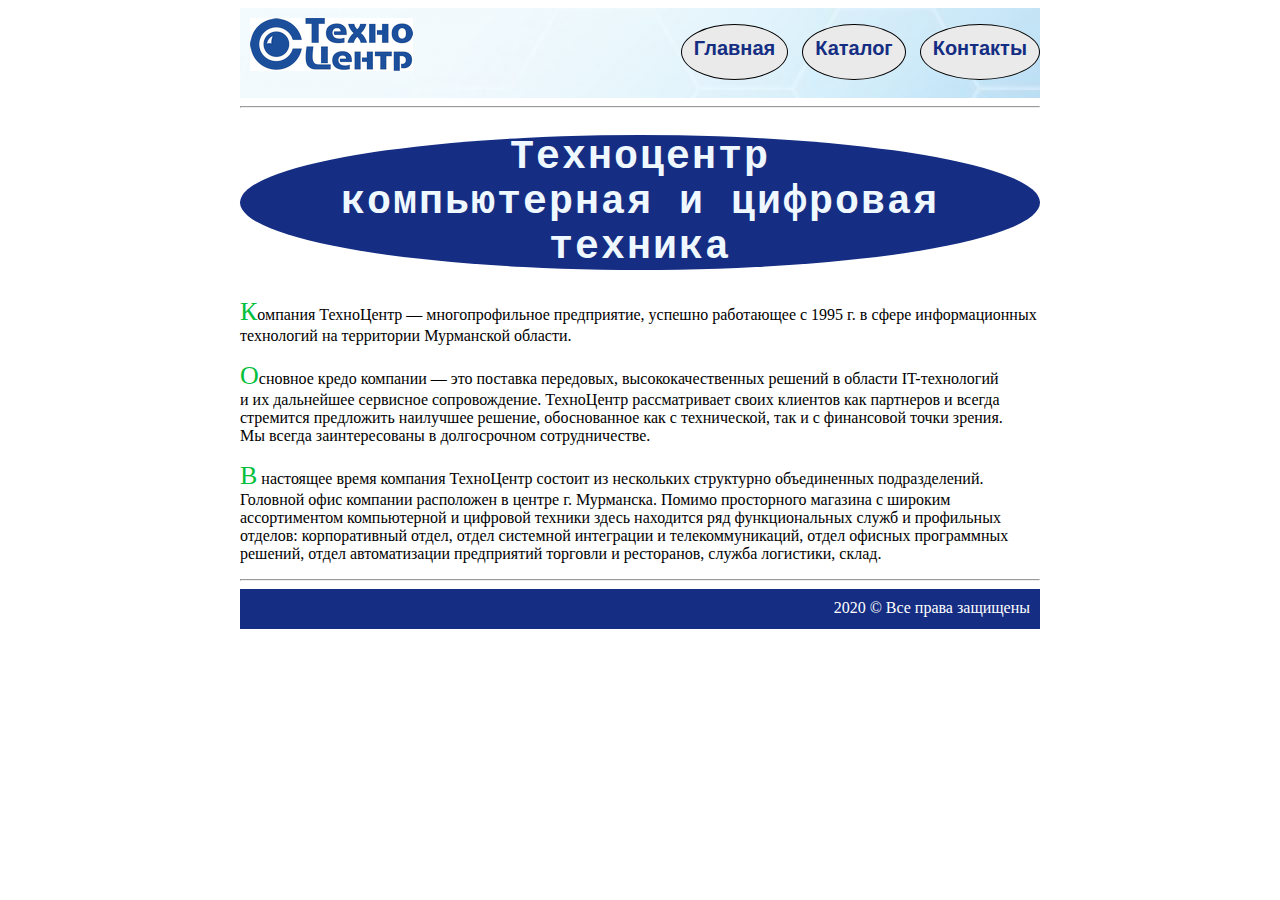
<file: index.html>
<!DOCTYPE html>
<html lang="en">

<head>
    <meta charset="UTF-8">
    <meta name="viewport" content="width=device-width, initial-scale=1.0">
    <title>Техноцентр</title>
    <link rel="stylesheet" href="style.css">
</head>

<body>
    <div class="container">
        <div class="header">
            <img class="logo" src="img/logo_color.png" alt="Техноцентр">
            <ul class="menu">
                <li class="link link-1"><a href="index.html">Главная</a></li>
                <li class="link link-2"> <a href="catalog.html">Каталог</a></li>
                <li class="link link-3"><a href="contacts.html">Контакты</a></li>
            </ul>

        </div>
        <div class="content">
            <hr>
            <h1> Техноцентр <br> компьютерная и&nbsp;цифровая техника </h1>
            <p class="info">Компания ТехноЦентр&nbsp;&mdash; многопрофильное предприятие, успешно работающее
                с&nbsp;1995&nbsp;г.
                в&nbsp;сфере информационных технологий на&nbsp;территории Мурманской области.</p>
            <p class="info">Основное кредо компании&nbsp;&mdash; это поставка передовых, высококачественных решений
                в&nbsp;области
                <nobr>IT-технологий</nobr> и&nbsp;их&nbsp;дальнейшее сервисное сопровождение. ТехноЦентр рассматривает
                своих клиентов как партнеров и&nbsp;всегда стремится предложить наилучшее решение, обоснованное как
                с&nbsp;технической, так и&nbsp;с&nbsp;финансовой точки зрения. Мы&nbsp;всегда заинтересованы
                в&nbsp;долгосрочном сотрудничестве.</p>
            <p class="info"> В&nbsp;настоящее время компания ТехноЦентр состоит из&nbsp;нескольких структурно
                объединенных
                подразделений. Головной офис компании расположен в&nbsp;центре г.&nbsp;Мурманска. Помимо просторного
                магазина с&nbsp;широким ассортиментом компьютерной и&nbsp;цифровой техники здесь находится ряд
                функциональных служб и&nbsp;профильных отделов: корпоративный отдел, отдел системной интеграции
                и&nbsp;телекоммуникаций, отдел офисных программных решений, отдел автоматизации предприятий торговли
                и&nbsp;ресторанов, служба логистики, склад.</p>
            <hr>
        </div>
        <div class="footer">
            <p>2020&nbsp;&copy; Все права защищены</p>
        </div>
    </div>
</body>

</html>
</file>
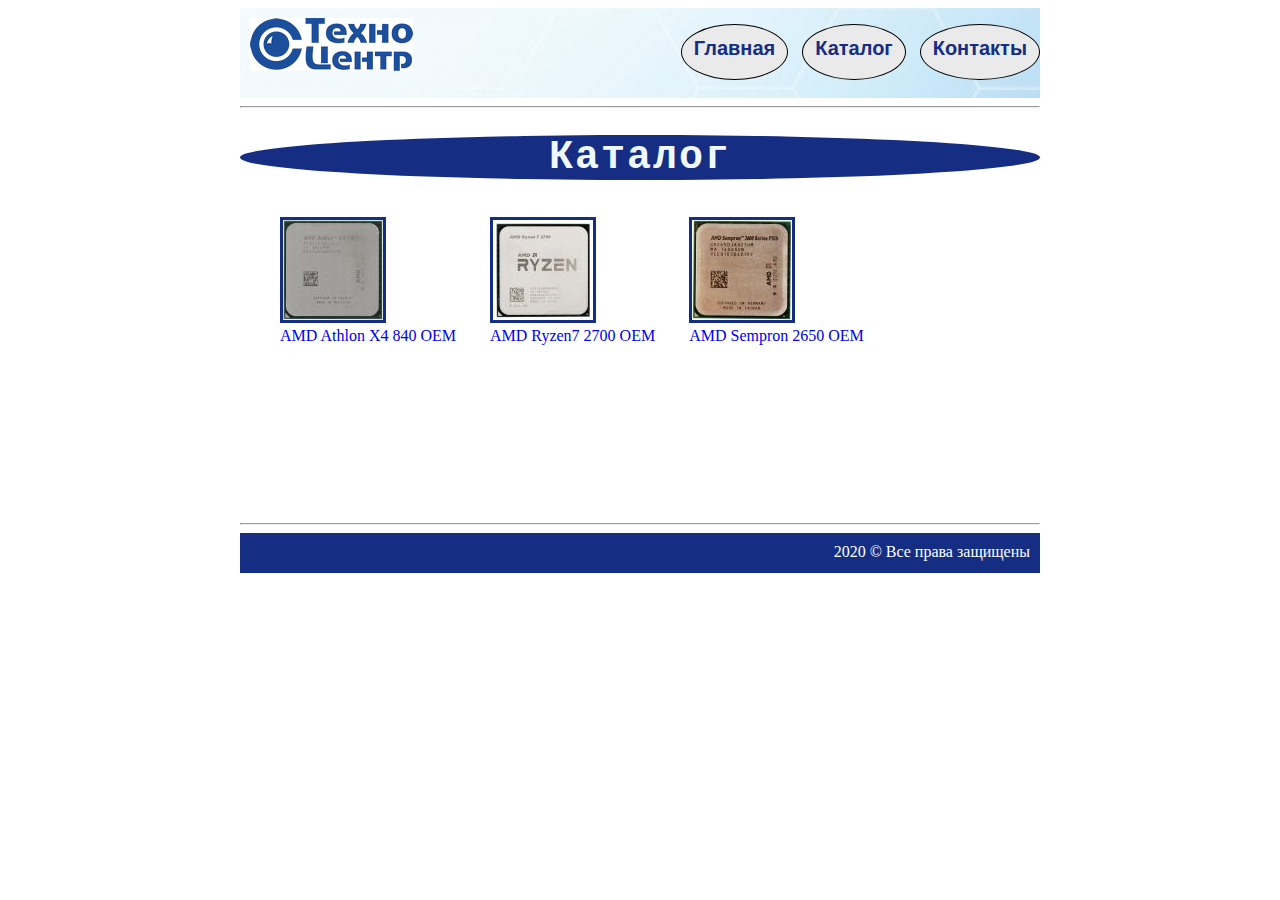
<file: catalog.html>
<!DOCTYPE html>
<html lang="en">

<head>
    <meta charset="UTF-8">
    <title>Техноцентр</title>
    <link rel="stylesheet" href="style.css">

</head>

<body>
    <div class="container">
        <div class="header">
            <img class="logo" src="img/logo_color.png" alt="Техноцентр">
            <ul class="menu">
                <li class="link link-1"><a href="index.html">Главная</a></li>
                <li class="link link-2"> <a href="catalog.html">Каталог</a></li>
                <li class="link link-3"><a href="contacts.html">Контакты</a></li>
            </ul>

        </div>
        <div class="content">
            <hr>
            <h1>Каталог</h1>
            <ul class="catalog">
                <li class="product product-1"> <img class="product_img" src="img/AMD%20Athlon%20X4%20840%20OEM.jpg"
                        alt="AMD Athlon X4 840 OEM"><br>
                    <a href="catalog/1004991.html">AMD Athlon X4&nbsp;840 OEM
                    </a>
                </li>
                <li class="product product-2"><img class="product_img" src="img/AMD%20Ryzen7%202700%20OEM.jpg"
                        alt="AMD Ryzen7 2700 OEM"><br>
                    <a href="catalog/1004992.html">AMD Ryzen7&nbsp;2700 OEM
                    </a>
                </li>
                <li class="product product-3"><img class="product_img" src="img/AMD%20Sempron%202650%20OEM.jpg"
                        alt="AMD Sempron 2650 OEM"><br>
                    <a href="catalog/0177121.html">AMD Sempron 2650 OEM</a>
                </li>
            </ul>
            <hr>
        </div>
        <div class="footer">
            <p>2020&nbsp;&copy; Все права защищены</p>
        </div>
    </div>
</body>

</html>
</file>
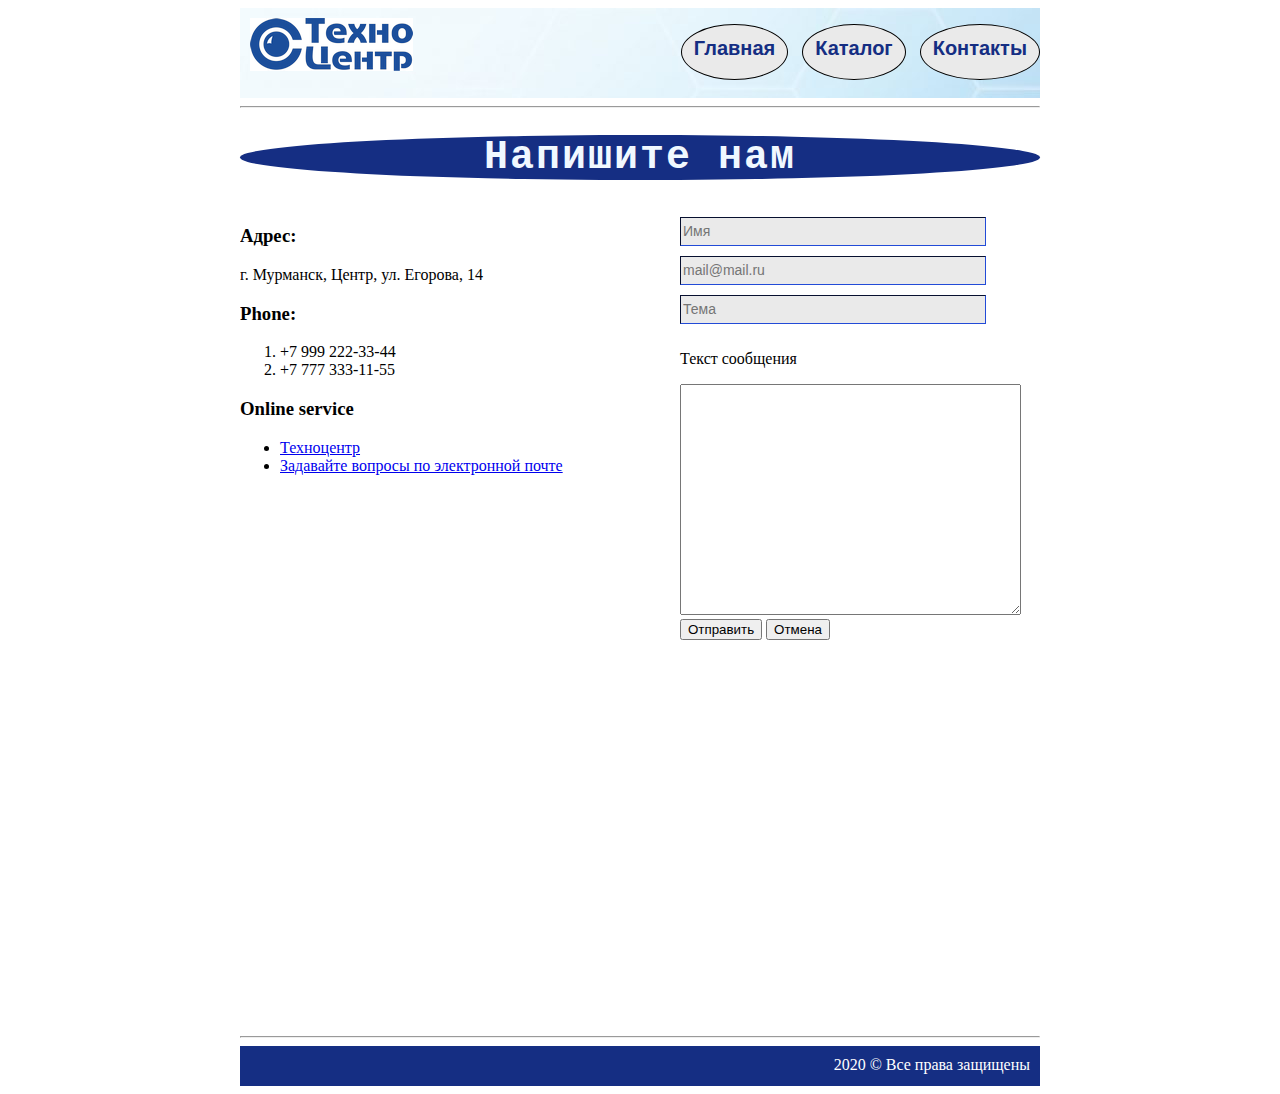
<file: contacts.html>
<!DOCTYPE html>
<html lang="en">

<head>
    <meta charset="UTF-8">
    <meta name="viewport" content="width=device-width, initial-scale=1.0">
    <title>Техноцентр</title>
    <link rel="stylesheet" href="style.css">
</head>

<body>
    <div class="container">
        <div class="header">
            <img class="logo" src="img/logo_color.png" alt="Техноцентр">
            <ul class="menu">
                <li class="link link-1"><a href="index.html">Главная</a></li>
                <li class="link link-2"> <a href="catalog.html">Каталог</a></li>
                <li class="link link-3"><a href="contacts.html">Контакты</a></li>
            </ul>
        </div>
        <div class="content">
            <hr>
            <h1>Напишите нам</h1>
            <div class="forma">
                <form action="#">
                    <input class="in_text" type="text" placeholder="Имя"><br>
                    <input class="in_text" type="email" placeholder="mail@mail.ru"><br>
                    <input class="in_text" type="text" placeholder="Тема">
                    <p>Текст сообщения</p>
                    <textarea name="" id="" cols="40" rows="15"></textarea><br>
                    <button type="submit">Отправить</button>
                    <button type="reset">Отмена</button><br>
                </form>
            </div>
            <div class="adress">
                <h3>Адрес:</h3>
                <p>г.&nbsp;Мурманск, Центр, ул.&nbsp;Егорова, 14</p>
                <h3>Phone:</h3>
                <ol>
                    <li>+7 999 222-33-44</li>
                    <li>+7 777 333-11-55</li>
                </ol>
                <h3>Online service</h3>
                <ul>
                    <li> <a href="http://tcs.ru" target="_blank">Техноцентр</a> </li>
                    <li><a href="mailto:mail@mail.ru">Задавайте вопросы по электронной почте</a></li>
                </ul>
            </div>
            <iframe
                src="https://yandex.ru/map-widget/v1/?um=constructor%3A6e48ad145034fd99fecddc43686650cd9857fd1e2c1f85827149bed492f1f6db&amp;source=constructor"
                width="800" height="374" frameborder="0"></iframe>



            <hr>
        </div>
        <div class="footer">
            <p>2020&nbsp;&copy; Все права защищены</p>
        </div>
    </div>
</body>

</html>
</file>
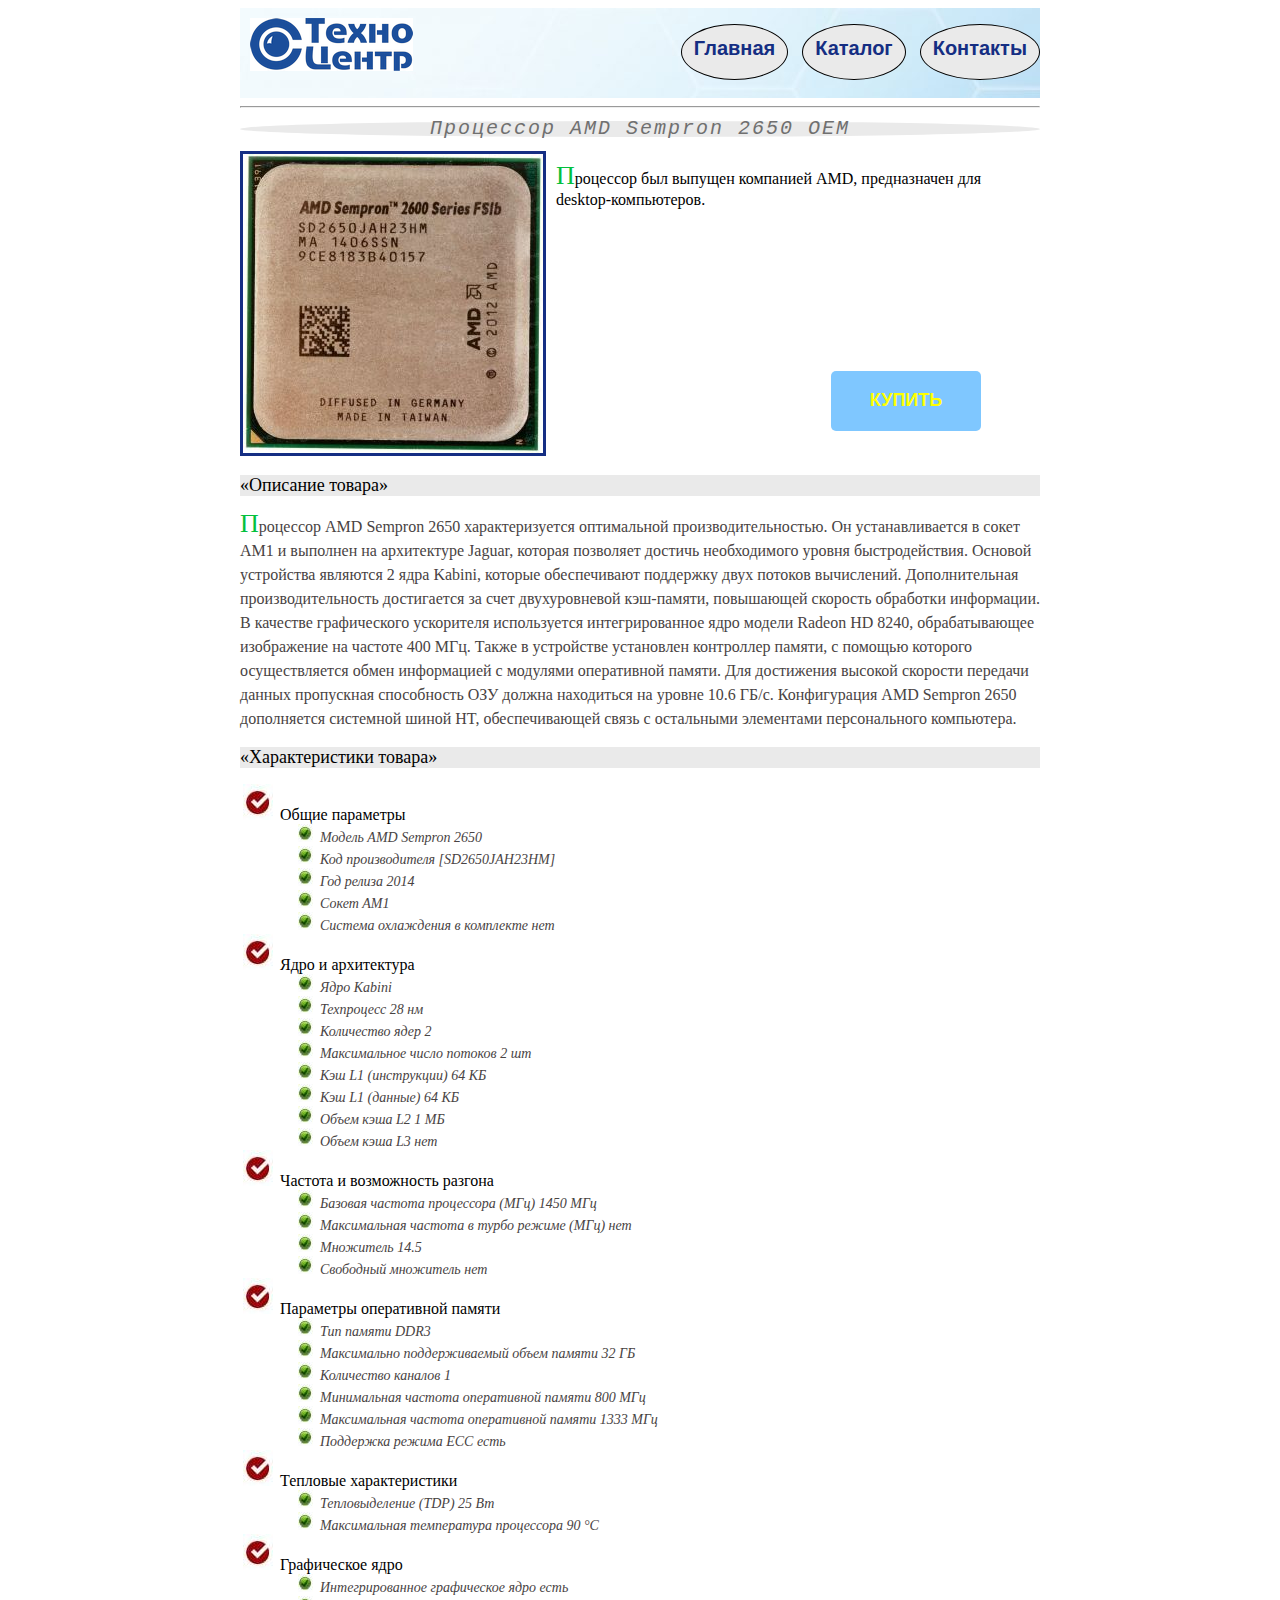
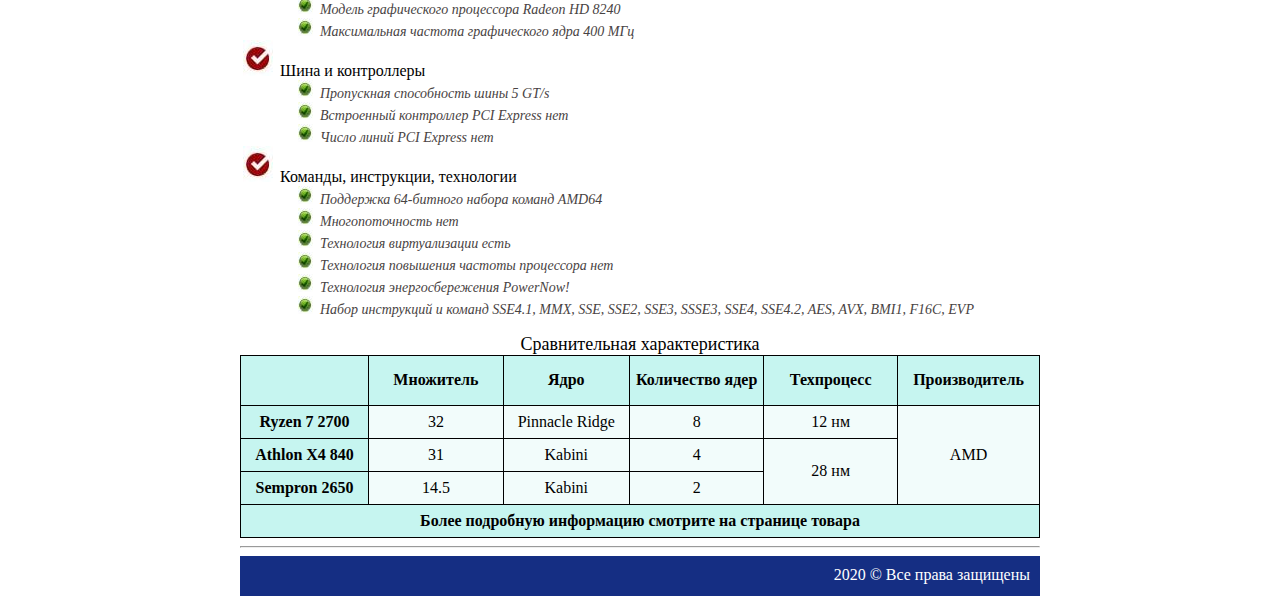
<file: catalog/0177121.html>
<!DOCTYPE html>
<html lang="en">

<head>
    <meta charset="UTF-8">
    <title>Процессор AMD Sempron 2650 OEM</title>
    <link rel="stylesheet" href="../style.css">
</head>

<body>
    <div class="container">
        <div class="header">
            <img class="logo" src="../img/logo_color.png" alt="Техноцентр">
            <ul class="menu">
                <li class="link link-1"><a href="../index.html">Главная</a></li>
                <li class="link link-2"> <a href="../catalog.html">Каталог</a></li>
                <li class="link link-3"><a href="../contacts.html">Контакты</a></li>
            </ul>

        </div>
        <div class="content">
            <hr>
            <h1 class="desc_s">Процессор AMD Sempron 2650 OEM</h1>
            <div class="product_foto"><a href="../img/AMD%20Sempron%202650%20OEM%20big.jpg" target="_blank"><img
                        class="product_img" src="../img/AMD%20Sempron%202650%20OEM%20origin.jpg"
                        alt="Процессор AMD Sempron 2650 OEM">
                </a>
            </div>
            <div class="desc">Процессор был выпущен компанией AMD, предназначен для desktop-компьютеров.
            </div>
            <form action="#" class="buy">
                <input type="submit" value="купить">
            </form>
            <div class="clearfix">
            </div>
            <h2 class="desc_l">«Описание товара»</h2>
            <p>Процессор AMD Sempron 2650 характеризуется оптимальной производительностью. Он&nbsp;устанавливается
                в&nbsp;сокет AM1 и&nbsp;выполнен на&nbsp;архитектуре Jaguar, которая позволяет достичь необходимого
                уровня быстродействия. Основой устройства являются 2 ядра Kabini, которые обеспечивают поддержку двух
                потоков вычислений. Дополнительная производительность достигается за&nbsp;счет двухуровневой <nobr>
                    кэш-памяти</nobr>, повышающей скорость обработки информации. В&nbsp;качестве графического ускорителя
                используется интегрированное ядро модели Radeon HD&nbsp;8240, обрабатывающее изображение на&nbsp;частоте
                400&nbsp;МГц. Также в&nbsp;устройстве установлен контроллер памяти, с&nbsp;помощью которого
                осуществляется обмен информацией с&nbsp;модулями оперативной памяти. Для достижения высокой скорости
                передачи данных пропускная способность ОЗУ должна находиться на&nbsp;уровне 10.6 ГБ/с. Конфигурация AMD
                Sempron 2650 дополняется системной шиной HT, обеспечивающей связь с&nbsp;остальными элементами
                персонального компьютера.</p>
            <h2 class="spec">&laquo;Характеристики товара&raquo;</h2>
            <ul class="list">
                <li>Общие параметры <ul>
                        <li>Модель AMD Sempron 2650 </li>
                        <li>Код производителя [SD2650JAH23HM]</li>
                        <li>Год релиза 2014</li>
                        <li>Сокет AM1</li>
                        <li>Система охлаждения в&nbsp;комплекте нет</li>
                    </ul>
                <li>Ядро и&nbsp;архитектура <ul>
                        <li>Ядро Kabini</li>
                        <li>Техпроцесс 28 нм</li>
                        <li> Количество ядер 2</li>
                        <li>Максимальное число потоков 2 шт</li>
                        <li>Кэш L1 (инструкции) 64 КБ</li>
                        <li>Кэш L1 (данные) 64 КБ</li>
                        <li>Объем кэша L2 1&nbsp;МБ</li>
                        <li>Объем кэша L3 нет</li>
                    </ul>
                <li>Частота и&nbsp;возможность разгона<ul>
                        <li>Базовая частота процессора (МГц) 1450&nbsp;МГц</li>
                        <li>Максимальная частота в&nbsp;турбо режиме (МГц) нет</li>
                        <li>Множитель 14.5</li>
                        <li>Свободный множитель нет</li>
                    </ul>
                </li>
                <li>Параметры оперативной памяти <ul>
                        <li>Тип памяти DDR3</li>
                        <li>Максимально поддерживаемый объем памяти 32 ГБ</li>
                        <li>Количество каналов 1</li>
                        <li> Минимальная частота оперативной памяти 800&nbsp;МГц</li>
                        <li>Максимальная частота оперативной памяти 1333&nbsp;МГц</li>
                        <li>Поддержка режима ECC есть</li>
                    </ul>
                </li>
                <li>Тепловые характеристики <ul>
                        <li>Тепловыделение (TDP) 25 Вт</li>
                        <li>Максимальная температура процессора 90 &deg;C</li>
                    </ul>
                </li>
                <li>Графическое ядро <ul>
                        <li>Интегрированное графическое ядро есть</li>
                        <li>Модель графического процессора Radeon HD&nbsp;8240</li>
                        <li>Максимальная частота графического ядра 400&nbsp;МГц</li>
                    </ul>
                </li>
                <li>Шина и&nbsp;контроллеры <ul>
                        <li>Пропускная способность шины 5 GT/s</li>
                        <li>Встроенный контроллер PCI Express нет</li>
                        <li>Число линий PCI Express нет</li>
                    </ul>
                </li>
                <li>Команды, инструкции, технологии <ul>
                        <li>Поддержка <nobr>64-битного</nobr> набора команд AMD64</li>
                        <li>Многопоточность нет</li>
                        <li>Технология виртуализации есть</li>
                        <li>Технология повышения частоты процессора нет</li>
                        <li>Технология энергосбережения PowerNow!</li>
                        <li>Набор инструкций и&nbsp;команд SSE4.1, MMX, SSE, SSE2, SSE3, SSSE3, SSE4, SSE4.2, AES, AVX,
                            BMI1, F16C, EVP</li>
                    </ul>
                </li>
            </ul>
            <table>
                <caption>Сравнительная характеристика</caption>
                <thead>
                    <tr>
                        <th></th>
                        <th>Множитель</th>
                        <th>Ядро</th>
                        <th>Количество ядер</th>
                        <th>Техпроцесс</th>
                        <th>Производитель</th>
                    </tr>
                </thead>
                <tr>
                    <th> Ryzen 7 2700</th>
                    <td>32</td>
                    <td>Pinnacle Ridge</td>
                    <td>8</td>
                    <td>12 нм</td>
                    <td rowspan="3">AMD</td>
                </tr>
                <tr>
                    <th>Athlon X4 840</th>
                    <td>31</td>
                    <td>Kabini</td>
                    <td>4</td>
                    <td rowspan="2">28 нм</td>
                </tr>
                <tr>
                    <th>Sempron 2650</th>
                    <td>14.5</td>
                    <td>Kabini</td>
                    <td> 2</td>
                </tr>
                <tr>
                    <th colspan="6">Более подробную информацию смотрите на странице товара</th>
                </tr>
            </table>
            <hr>
        </div>
        <div class="footer">
            <p>2020&nbsp;&copy; Все права защищены</p>
        </div>
    </div>

</body>

</html>
</file>
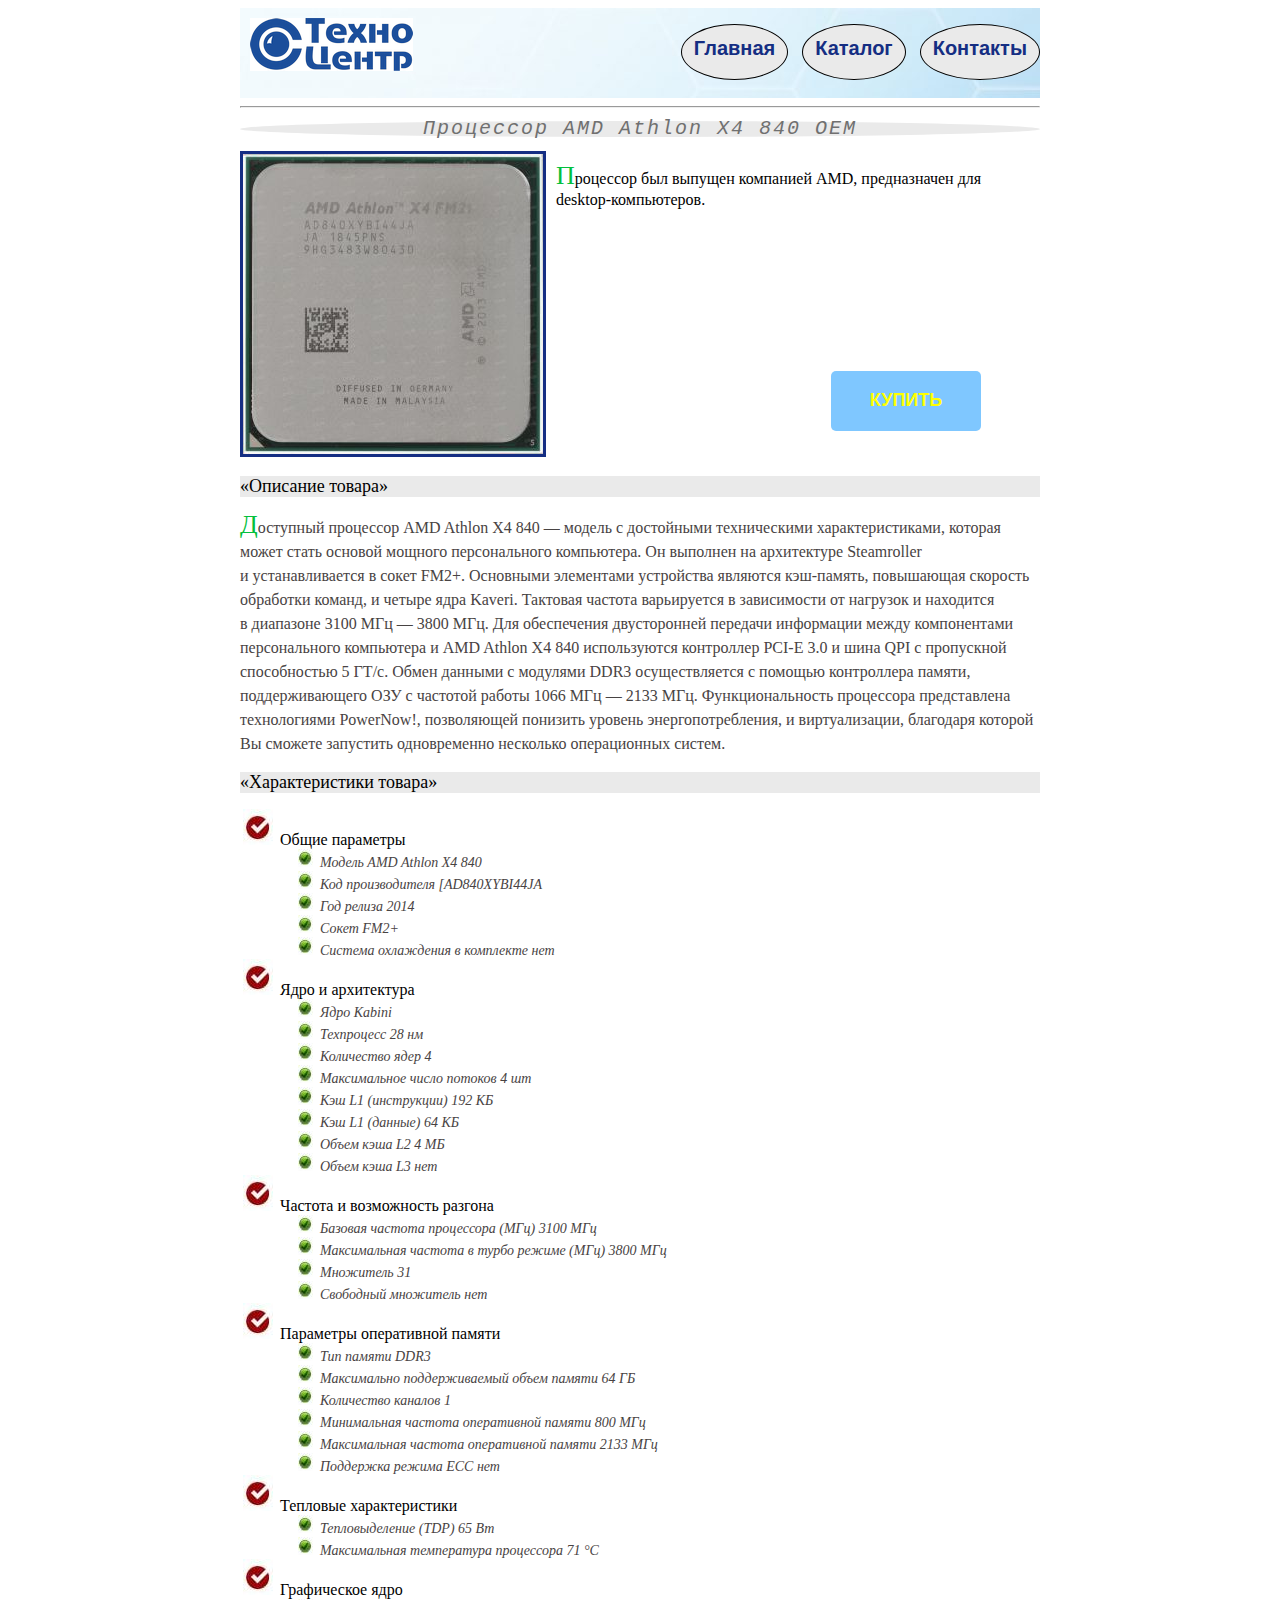
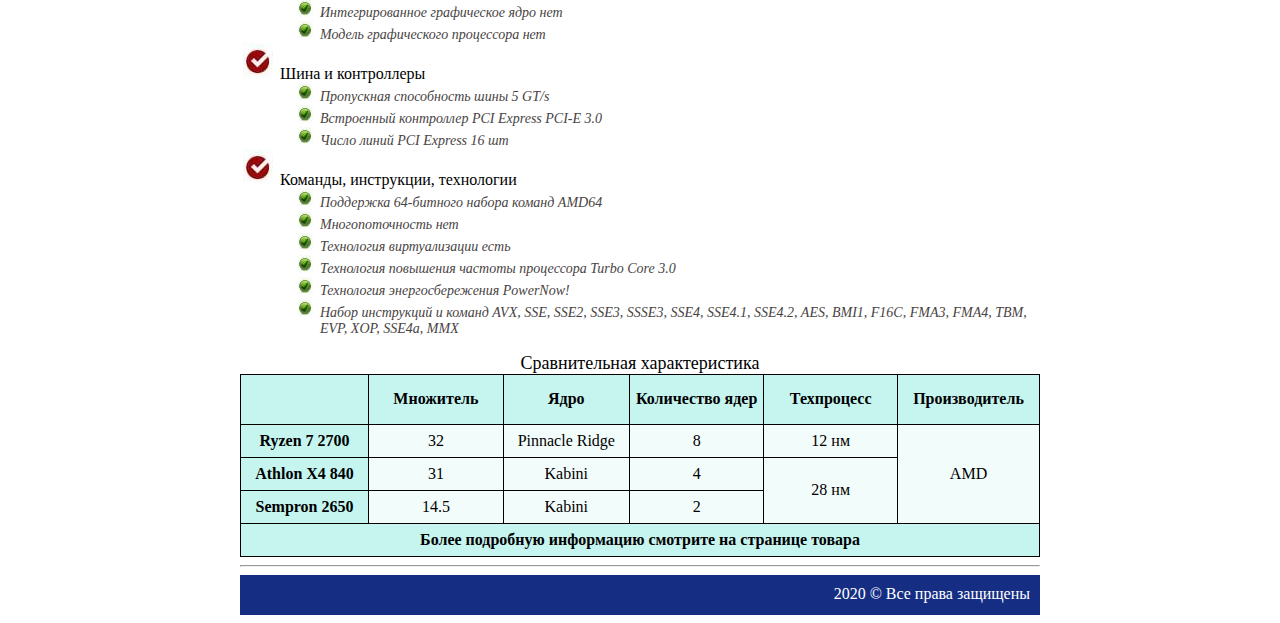
<file: catalog/1004991.html>
<!DOCTYPE html>
<html lang="en">

<head>
    <meta charset="UTF-8">
    <title>Процессор AMD Athlon X4 840 OEM</title>
    <link rel="stylesheet" href="../style.css">
</head>

<body>
    <div class="container">
        <div class="header">
            <img class="logo" src="../img/logo_color.png" alt="Техноцентр">
            <ul class="menu">
                <li class="link link-1"><a href="../index.html">Главная</a></li>
                <li class="link link-2"> <a href="../catalog.html">Каталог</a></li>
                <li class="link link-3"><a href="../contacts.html">Контакты</a></li>
            </ul>

        </div>
        <div class="content">
            <hr>
            <h1 class="desc_s">Процессор AMD Athlon X4 840 OEM</h1>
            <div class="product_foto">
                <a href="../img/AMD%20Athlon%20X4%20840%20OEM%20big.jpg" target="_blank"><img class="product_img"
                        src="../img/AMD%20Athlon%20X4%20840%20OEM%20origin.jpg" alt="Процессор AMD Athlon X4 840 OEM">
                </a>
            </div>
            <div class="desc">Процессор был выпущен компанией AMD, предназначен для desktop-компьютеров.
            </div>
            <form action="#" class="buy">
                <input type="submit" value="купить">
            </form>
            <div class="clearfix">
            </div>
            <h2 class="desc_l">«Описание товара»</h2>
            <p>Доступный процессор AMD Athlon X4&nbsp;840&nbsp;&mdash; модель с&nbsp;достойными техническими
                характеристиками, которая может стать основой мощного персонального компьютера. Он&nbsp;выполнен
                на&nbsp;архитектуре Steamroller и&nbsp;устанавливается в&nbsp;сокет FM2+. Основными элементами
                устройства являются <nobr>кэш-память</nobr>, повышающая скорость обработки команд, и&nbsp;четыре ядра
                Kaveri. Тактовая частота варьируется в&nbsp;зависимости от&nbsp;нагрузок и&nbsp;находится
                в&nbsp;диапазоне 3100&nbsp;МГц&nbsp;&mdash; 3800&nbsp;МГц. Для обеспечения двусторонней передачи
                информации между компонентами персонального компьютера и&nbsp;AMD Athlon X4&nbsp;840 используются
                контроллер <nobr>PCI-E</nobr> 3.0 и&nbsp;шина QPI с&nbsp;пропускной способностью 5 ГТ/с. Обмен данными
                с&nbsp;модулями DDR3 осуществляется с&nbsp;помощью контроллера памяти, поддерживающего ОЗУ
                с&nbsp;частотой работы 1066&nbsp;МГц&nbsp;&mdash; 2133&nbsp;МГц. Функциональность процессора
                представлена технологиями PowerNow!, позволяющей понизить уровень энергопотребления,
                и&nbsp;виртуализации, благодаря которой Вы&nbsp;сможете запустить одновременно несколько операционных
                систем.</p>
            <h2 class="spec">&laquo;Характеристики товара&raquo;</h2>
            <ul class="list">
                <li>Общие параметры <ul>
                        <li>Модель AMD Athlon X4&nbsp;840 </li>
                        <li>Код производителя [AD840XYBI44JA</li>
                        <li>Год релиза 2014</li>
                        <li>Сокет FM2+</li>
                        <li>Система охлаждения в&nbsp;комплекте нет</li>
                    </ul>
                <li>Ядро и&nbsp;архитектура <ul>
                        <li>Ядро Kabini</li>
                        <li>Техпроцесс 28 нм</li>
                        <li> Количество ядер 4</li>
                        <li>Максимальное число потоков 4 шт</li>
                        <li>Кэш L1 (инструкции) 192 КБ</li>
                        <li>Кэш L1 (данные) 64 КБ</li>
                        <li>Объем кэша L2 4&nbsp;МБ</li>
                        <li>Объем кэша L3 нет</li>
                    </ul>
                <li>Частота и&nbsp;возможность разгона<ul>
                        <li>Базовая частота процессора (МГц) 3100&nbsp;МГц</li>
                        <li>Максимальная частота в&nbsp;турбо режиме (МГц) 3800&nbsp;МГц</li>
                        <li>Множитель 31</li>
                        <li>Свободный множитель нет</li>
                    </ul>
                </li>
                <li>Параметры оперативной памяти <ul>
                        <li>Тип памяти DDR3</li>
                        <li>Максимально поддерживаемый объем памяти 64 ГБ</li>
                        <li>Количество каналов 1</li>
                        <li> Минимальная частота оперативной памяти 800&nbsp;МГц</li>
                        <li>Максимальная частота оперативной памяти 2133&nbsp;МГц</li>
                        <li>Поддержка режима ECC нет</li>
                    </ul>
                </li>
                <li>Тепловые характеристики <ul>
                        <li>Тепловыделение (TDP) 65 Вт</li>
                        <li>Максимальная температура процессора 71 &deg;C</li>
                    </ul>
                </li>
                <li>Графическое ядро <ul>
                        <li>Интегрированное графическое ядро нет</li>
                        <li>Модель графического процессора нет</li>
                    </ul>
                </li>
                <li>Шина и&nbsp;контроллеры <ul>
                        <li>Пропускная способность шины 5 GT/s</li>
                        <li>Встроенный контроллер PCI Express <nobr>PCI-E</nobr> 3.0</li>
                        <li>Число линий PCI Express 16 шт</li>
                    </ul>
                </li>
                <li>Команды, инструкции, технологии <ul>
                        <li>Поддержка <nobr>64-битного</nobr> набора команд AMD64</li>
                        <li>Многопоточность нет</li>
                        <li>Технология виртуализации есть</li>
                        <li>Технология повышения частоты процессора Turbo Core 3.0</li>
                        <li>Технология энергосбережения PowerNow!</li>
                        <li>Набор инструкций и&nbsp;команд AVX, SSE, SSE2, SSE3, SSSE3, SSE4, SSE4.1, SSE4.2, AES, BMI1,
                            F16C, FMA3, FMA4, TBM, EVP, XOP, SSE4a, MMX</li>
                    </ul>
                </li>
            </ul>
            <table>
                <caption>Сравнительная характеристика</caption>
                <thead>
                    <tr>
                        <th></th>
                        <th>Множитель</th>
                        <th>Ядро</th>
                        <th>Количество ядер</th>
                        <th>Техпроцесс</th>
                        <th>Производитель</th>
                    </tr>
                </thead>
                <tr>
                    <th> Ryzen 7 2700</th>
                    <td>32</td>
                    <td>Pinnacle Ridge</td>
                    <td>8</td>
                    <td>12 нм</td>
                    <td rowspan="3">AMD</td>
                </tr>
                <tr>
                    <th>Athlon X4 840</th>
                    <td>31</td>
                    <td>Kabini</td>
                    <td>4</td>
                    <td rowspan="2">28 нм</td>
                </tr>
                <tr>
                    <th>Sempron 2650</th>
                    <td>14.5</td>
                    <td>Kabini</td>
                    <td> 2</td>
                </tr>
                <tr>
                    <th colspan="6">Более подробную информацию смотрите на странице товара</th>
                </tr>
            </table>
            <hr>
        </div>
        <div class="footer">
            <p>2020&nbsp;&copy; Все права защищены</p>
        </div>
    </div>
</body>

</html>
</file>
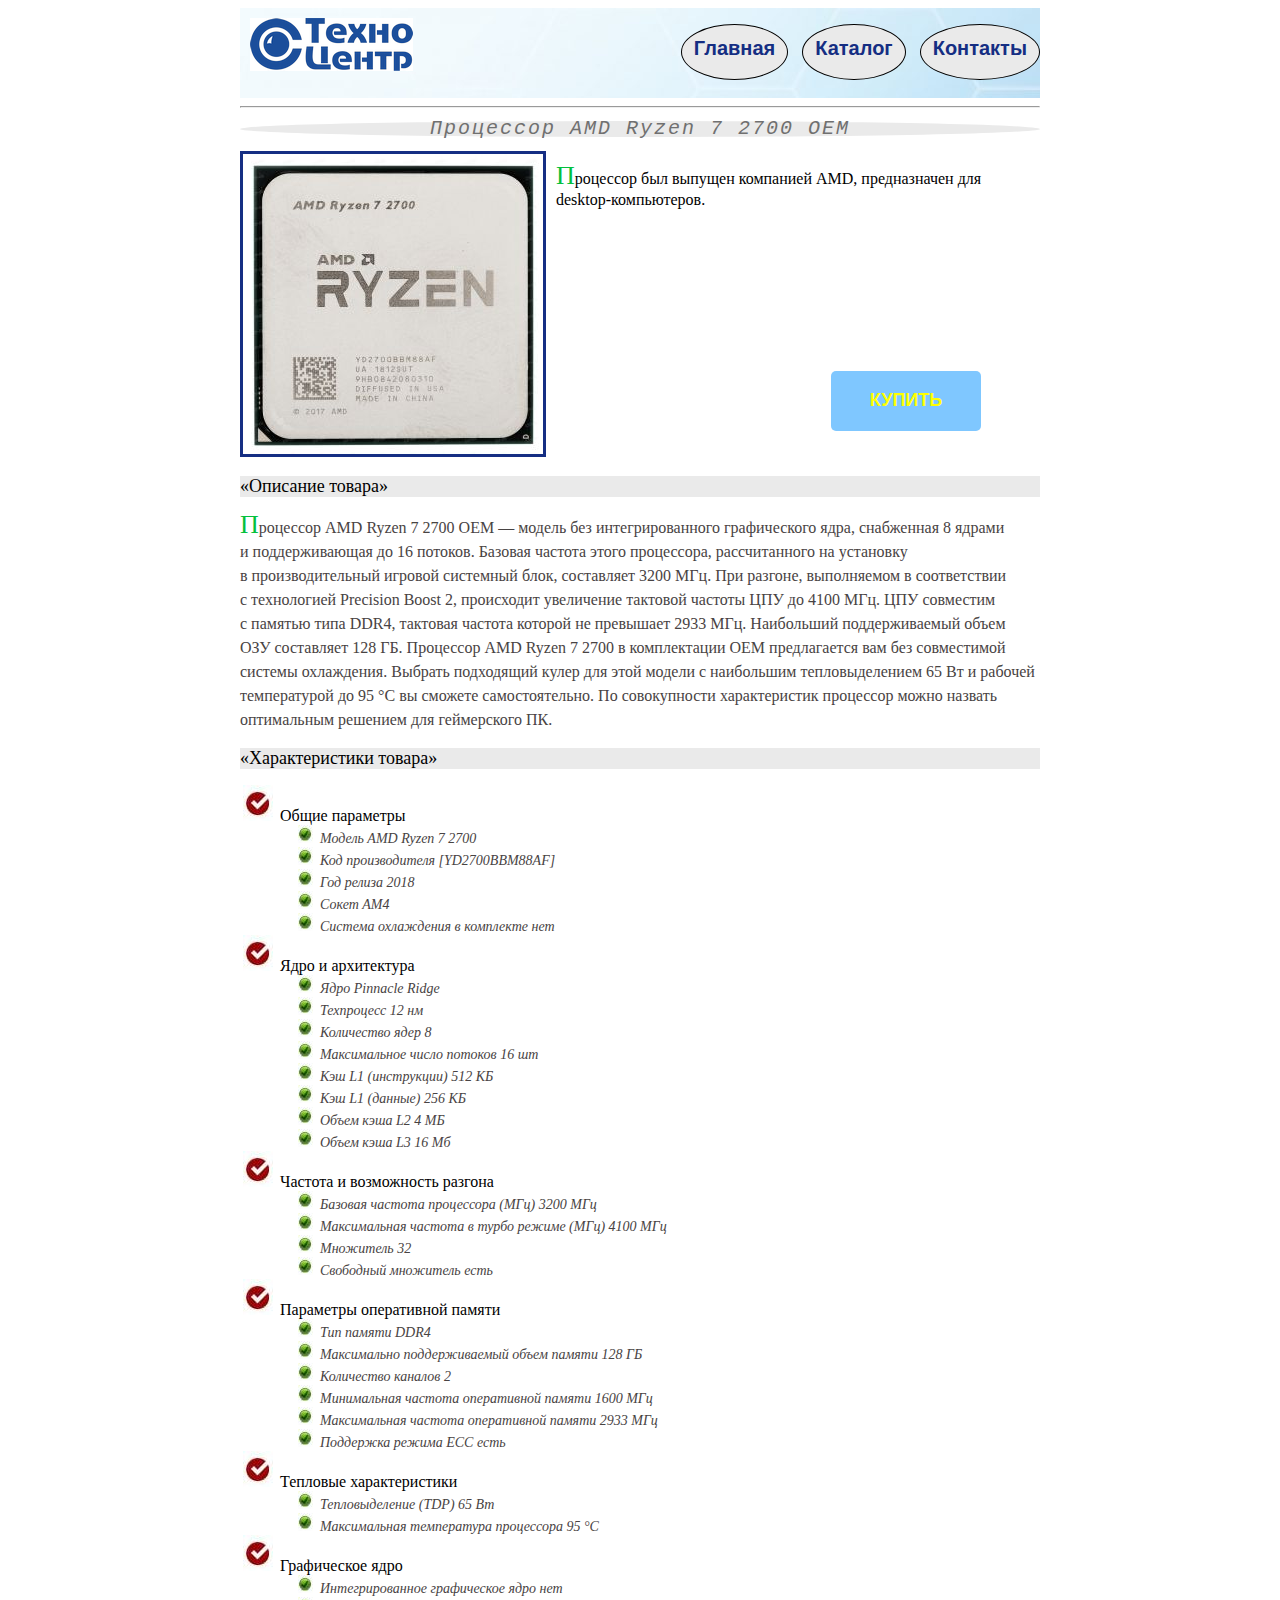
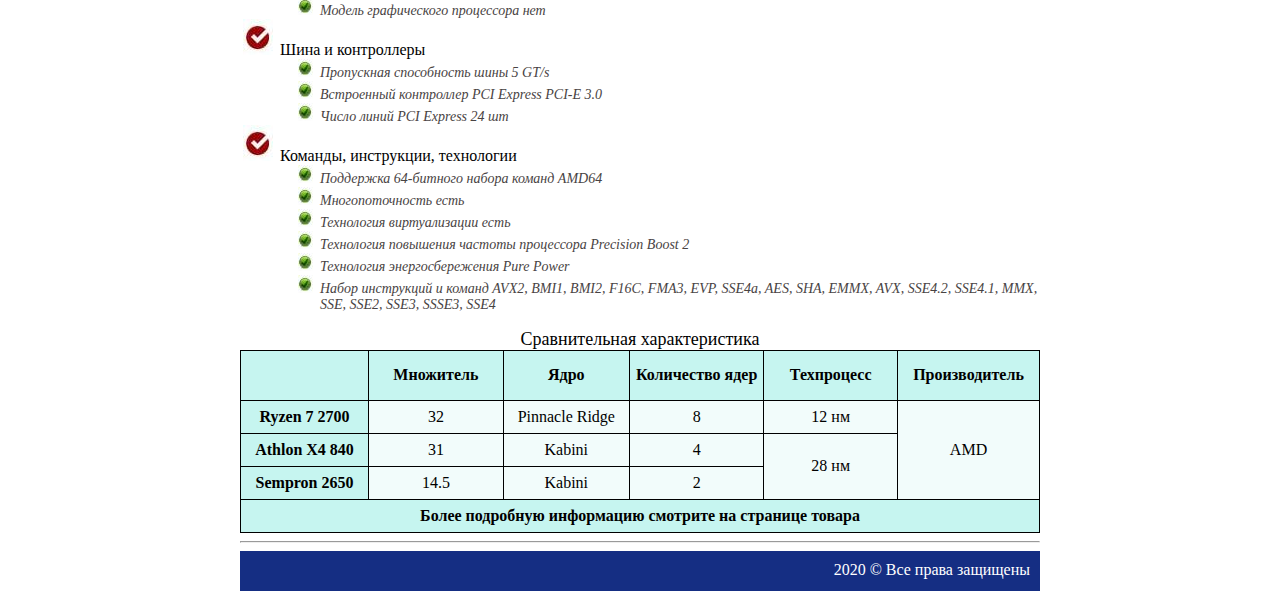
<file: catalog/1004992.html>
<!DOCTYPE html>
<html lang="en">

<head>
    <meta charset="UTF-8">
    <title>Процессор AMD Ryzen 7 2700 OEM</title>
    <link rel="stylesheet" href="../style.css">
</head>

<body>
    <div class="container">
        <div class="header">
            <img class="logo" src="../img/logo_color.png" alt="Техноцентр">
            <ul class="menu">
                <li class="link link-1"><a href="../index.html">Главная</a></li>
                <li class="link link-2"> <a href="../catalog.html">Каталог</a></li>
                <li class="link link-3"><a href="../contacts.html">Контакты</a></li>
            </ul>

        </div>
        <div class="content">
            <hr>
            <h1 class="desc_s">Процессор AMD Ryzen 7 2700 OEM</h1>
            <div class="product_foto">
                <a href="../img/AMD%20Ryzen7%202700%20OEM%20big.jpg" target="_blank"><img class="product_img"
                        src="../img/AMD%20Ryzen7%202700%20OEM%20origin.jpg" alt="Процессор AMD Ryzen 7 2700 OEM">
                </a>
            </div>
            <div class="desc">Процессор был выпущен компанией AMD, предназначен для desktop-компьютеров.
            </div>
            <form action="#" class="buy">
                <input type="submit" value="купить">
            </form>
            <div class="clearfix">
            </div>
            <h2 class="desc_l">«Описание товара»</h2>
            <p>Процессор AMD Ryzen 7&nbsp;2700 OEM&nbsp;&mdash; модель без интегрированного графического ядра,
                снабженная 8 ядрами и&nbsp;поддерживающая до&nbsp;16 потоков. Базовая частота этого процессора,
                рассчитанного на&nbsp;установку в&nbsp;производительный игровой системный блок, составляет
                3200&nbsp;МГц. При разгоне, выполняемом в&nbsp;соответствии с&nbsp;технологией Precision Boost 2,
                происходит увеличение тактовой частоты ЦПУ до&nbsp;4100&nbsp;МГц. ЦПУ совместим с&nbsp;памятью типа
                DDR4, тактовая частота которой не&nbsp;превышает 2933&nbsp;МГц. Наибольший поддерживаемый объем ОЗУ
                составляет 128 ГБ. Процессор AMD Ryzen 7&nbsp;2700 в&nbsp;комплектации OEM предлагается вам без
                совместимой системы охлаждения. Выбрать подходящий кулер для этой модели с&nbsp;наибольшим
                тепловыделением 65 Вт&nbsp;и&nbsp;рабочей температурой до&nbsp;95 &deg;C&nbsp;вы&nbsp;сможете
                самостоятельно. По&nbsp;совокупности характеристик процессор можно назвать оптимальным решением для
                геймерского ПК.</p>
            <h2 class="spec">&laquo;Характеристики товара&raquo;</h2>
            <ul class="list">
                <li>Общие параметры <ul>
                        <li>Модель AMD Ryzen 7&nbsp;2700 </li>
                        <li>Код производителя [YD2700BBM88AF]</li>
                        <li>Год релиза 2018</li>
                        <li>Сокет AM4</li>
                        <li>Система охлаждения в&nbsp;комплекте нет</li>
                    </ul>
                <li>Ядро и&nbsp;архитектура <ul>
                        <li>Ядро Pinnacle Ridge</li>
                        <li>Техпроцесс 12 нм</li>
                        <li> Количество ядер 8</li>
                        <li>Максимальное число потоков 16 шт</li>
                        <li>Кэш L1 (инструкции) 512 КБ</li>
                        <li>Кэш L1 (данные) 256 КБ</li>
                        <li>Объем кэша L2 4&nbsp;МБ</li>
                        <li>Объем кэша L3 16&nbsp;Мб</li>
                    </ul>
                <li>Частота и&nbsp;возможность разгона<ul>
                        <li>Базовая частота процессора (МГц) 3200&nbsp;МГц</li>
                        <li>Максимальная частота в&nbsp;турбо режиме (МГц) 4100&nbsp;МГц</li>
                        <li>Множитель 32</li>
                        <li>Свободный множитель есть</li>
                    </ul>
                </li>
                <li>Параметры оперативной памяти <ul>
                        <li>Тип памяти DDR4</li>
                        <li>Максимально поддерживаемый объем памяти 128 ГБ</li>
                        <li>Количество каналов 2</li>
                        <li> Минимальная частота оперативной памяти 1600&nbsp;МГц</li>
                        <li>Максимальная частота оперативной памяти 2933&nbsp;МГц</li>
                        <li>Поддержка режима ECC есть</li>
                    </ul>
                </li>
                <li>Тепловые характеристики <ul>
                        <li>Тепловыделение (TDP) 65 Вт</li>
                        <li>Максимальная температура процессора 95 &deg;C</li>
                    </ul>
                </li>
                <li>Графическое ядро <ul>
                        <li>Интегрированное графическое ядро нет</li>
                        <li>Модель графического процессора нет</li>
                    </ul>
                </li>
                <li>Шина и&nbsp;контроллеры <ul>
                        <li>Пропускная способность шины 5 GT/s</li>
                        <li>Встроенный контроллер PCI Express <nobr>PCI-E</nobr> 3.0</li>
                        <li>Число линий PCI Express 24 шт</li>
                    </ul>
                </li>
                <li>Команды, инструкции, технологии <ul>
                        <li>Поддержка <nobr>64-битного</nobr> набора команд AMD64</li>
                        <li>Многопоточность есть</li>
                        <li>Технология виртуализации есть</li>
                        <li>Технология повышения частоты процессора Precision Boost 2</li>
                        <li>Технология энергосбережения Pure Power</li>
                        <li>Набор инструкций и&nbsp;команд AVX2, BMI1, BMI2, F16C, FMA3, EVP, SSE4a, AES, SHA, EMMX,
                            AVX, SSE4.2, SSE4.1, MMX, SSE, SSE2, SSE3, SSSE3, SSE4</li>
                    </ul>
                </li>
            </ul>
            <table>
                <caption>Сравнительная характеристика</caption>
                <thead>
                    <tr>
                        <th></th>
                        <th>Множитель</th>
                        <th>Ядро</th>
                        <th>Количество ядер</th>
                        <th>Техпроцесс</th>
                        <th>Производитель</th>
                    </tr>
                </thead>
                <tr>
                    <th> Ryzen 7 2700</th>
                    <td>32</td>
                    <td>Pinnacle Ridge</td>
                    <td>8</td>
                    <td>12 нм</td>
                    <td rowspan="3">AMD</td>
                </tr>
                <tr>
                    <th>Athlon X4 840</th>
                    <td>31</td>
                    <td>Kabini</td>
                    <td>4</td>
                    <td rowspan="2">28 нм</td>
                </tr>
                <tr>
                    <th>Sempron 2650</th>
                    <td>14.5</td>
                    <td>Kabini</td>
                    <td> 2</td>
                </tr>
                <tr>
                    <th colspan="6">Более подробную информацию смотрите на странице товара</th>
                </tr>
            </table>
            <hr>
        </div>
        <div class="footer">
            <p>2020&nbsp;&copy; Все права защищены</p>
        </div>
    </div>
</body>

</html>
</file>
<file: style.css>
body {
    background-color: #ffffff;
}

.container {
    width: 800px;
    margin: 0 auto;
}

.logo {
    width: 163px;
    height: 53px;
    margin-top: 10px;
    margin-left: 10px;
}

.header {
    background-image: url(img/1500x500.jpg);
    height: 90px;
}

.menu {
    list-style-type: none;
    display: inline-block;
    float: right;
}

.link {
    display: inline-block;
    height: 30px;
    font: bold 20px Arial, Verdana;
    border: 1px solid #000;
    background-color: #eaeaea;
    padding: 12px;
    border-radius: 70%;
    margin-left: 10px;

}

.link a {
    color: #152e83;
    text-decoration: none;
}

.link a:hover {
    color: #ed0d7d;
}

.footer {
    height: 40px;
    background: #152e83;
}

.footer p {
    display: block;
    color: white;
    float: right;
    margin-top: 10px;
    margin-right: 10px;
}

h1 {
    background: #152e83;
    color: aliceblue;
    text-align: center;
    font-size: 40px;
    letter-spacing: 2px;
    font-family: "Courier";
    border-radius: 50%;
}

.catalog {
    height: 300px;
}

.product {
    display: inline-block;
    margin-top: 10px;
    margin-right: 30px;
}

.product a {
    display: block;
    text-decoration: none;
}

.forma {
    width: 350px;
    padding: 10px;
    float: right;
  
}

.adress { 
    overflow: hidden;
}
.product_foto{
    float: left;
}
.desc{
    overflow: hidden;
    height: 50px;
    padding: 10px;
}
.buy input[type="submit"] {
    width: 150px;
    height: 60px;
    border: 1px solid transparent;
    background-color: #7fc7ff;
    font-size: 18px;
    text-transform: uppercase;
    color: #ffff00;
    font-weight: bold;
    border-radius: 5px;
    outline: none;
    margin: 150px 0 0 285px;
}
.buy input[type="submit"]:hover {
    background-color: #0bda51;
    color: black;
}
.clearfix {
    clear: both;
}
.desc_s,
.desc_l,
.spec {
    color: black;
    font-size: 18px;
    font-weight: 400;
    background-color: #eaeaea;
}

.desc_s{
    color: #707070;
    font-size: 20px;
    font-style: italic;
    line-height: 16px;
}

.desc:first-letter,
.info:first-letter {
    color: #03c03c;
    font-size: 26px;
}

.desc_l+p {
    color: #484343;
    font-size: 16px;
    font-weight: 400;
    line-height: 24px;
    text-align: left;
}

.desc_l+p:first-letter {
    color: #03c03c;
    font-size: 26px;
}

.list {
    color: black;
    list-style-image: url(img/marker1.jpg);
}

.list ul {
    color: #484343;
    font-size: 14px;
    font-style: italic;
    list-style-image: url(img/marker2.jpg);
}

.in_text {
    width: 220px;
    height: 20px;
    color: blue;
    background-color: #eaeaea;
}


input[type="text"],
input[type="email"] {
    width: 300px;
    height: 25px;
    border-width: 1px;
    border-color: #152e83;
    margin-bottom: 10px;
    font-size: 14px;
    color: #152e83;
}

input[type="email"]:focus {
    color: black;
    background-color: #00fc6a;
}

input[type="text"],
textarea {
    text-transform: capitalize;
}

table,
td,
th {
    border: 1px solid black;
}

table {
    border-collapse: collapse;
}

td,
th {
    width: 150px;
    height: 30px;
    text-align: center;
}

th {
    background: #c6f5f0;
}

td {
    background: #f2fcfb;
}

caption {
    font-size: 18px;
}

thead tr {
    height: 50px;
}

.product_img {
    border: solid;
    border-color: #152e83;
    ;
}

.product_img:hover {
    border: none;
    margin: 3px;
}
</file>
